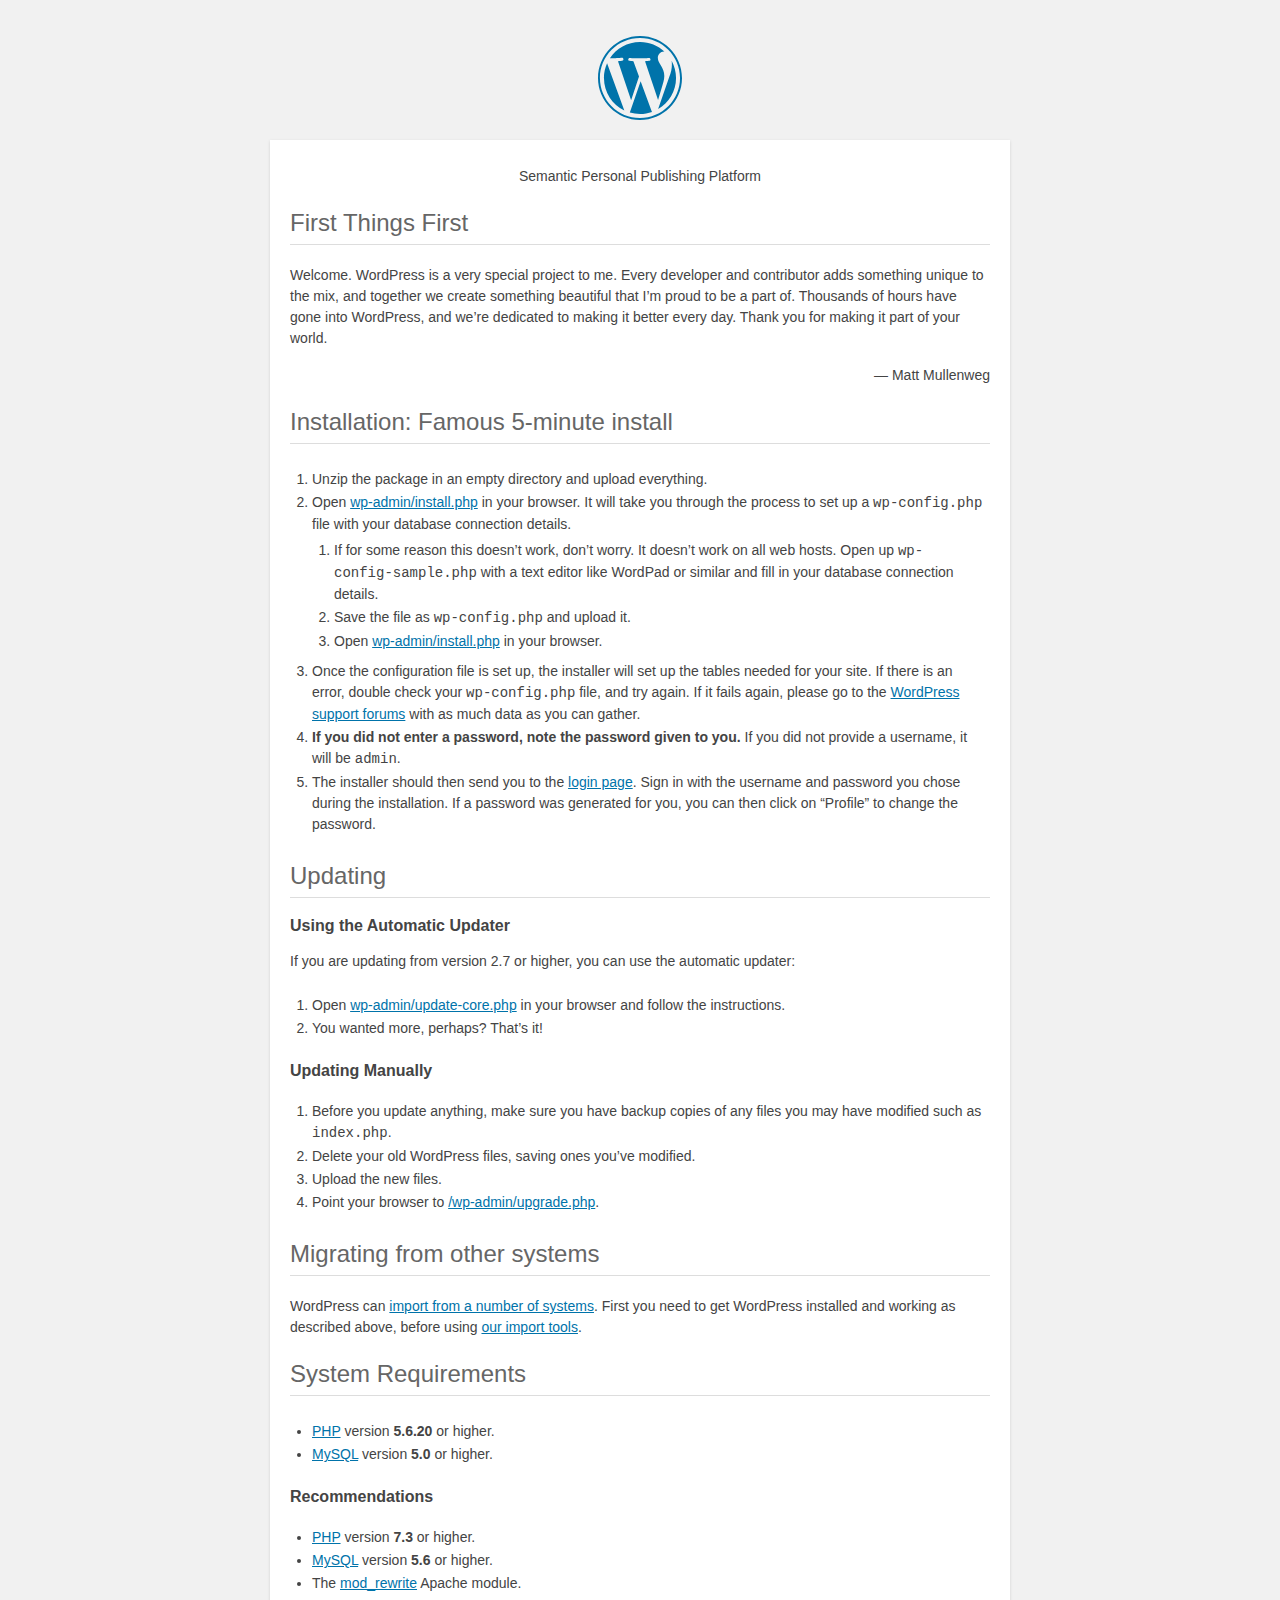
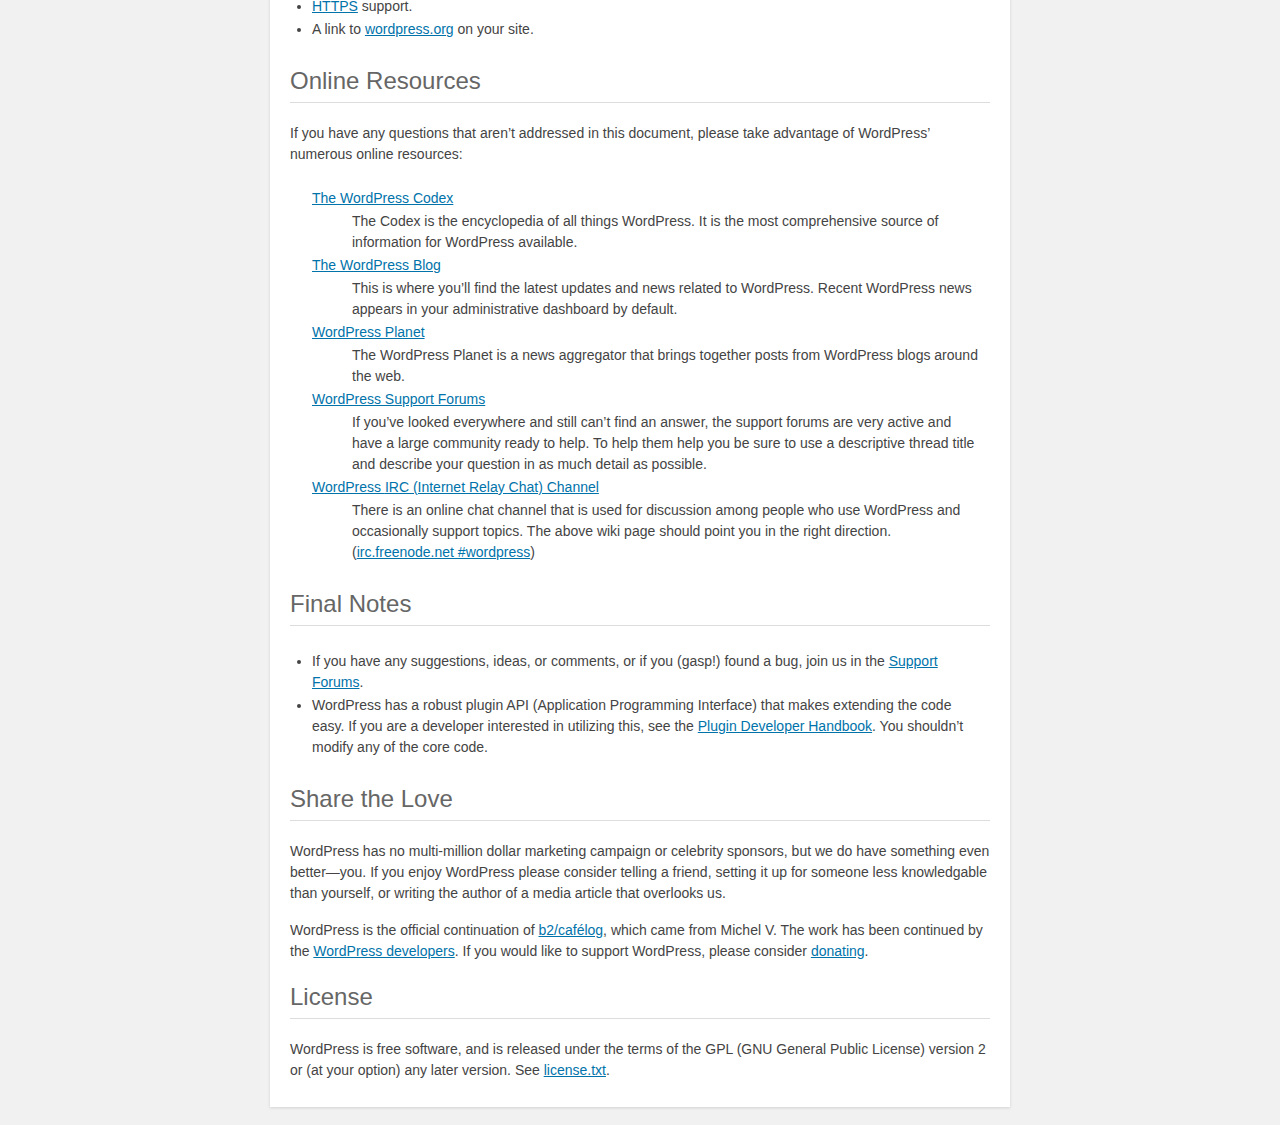
<file: blog/readme.html>
<!DOCTYPE html>
<html lang="en">
<head>
	<meta name="viewport" content="width=device-width" />
	<meta http-equiv="Content-Type" content="text/html; charset=utf-8" />
	<title>WordPress &#8250; ReadMe</title>
	<link rel="stylesheet" href="wp-admin/css/install.css?ver=20100228" type="text/css" />
</head>
<body>
<h1 id="logo">
	<a href="https://wordpress.org/"><img alt="WordPress" src="wp-admin/images/wordpress-logo.png" /></a>
</h1>
<p style="text-align: center">Semantic Personal Publishing Platform</p>

<h2>First Things First</h2>
<p>Welcome. WordPress is a very special project to me. Every developer and contributor adds something unique to the mix, and together we create something beautiful that I&#8217;m proud to be a part of. Thousands of hours have gone into WordPress, and we&#8217;re dedicated to making it better every day. Thank you for making it part of your world.</p>
<p style="text-align: right">&#8212; Matt Mullenweg</p>

<h2>Installation: Famous 5-minute install</h2>
<ol>
	<li>Unzip the package in an empty directory and upload everything.</li>
	<li>Open <span class="file"><a href="wp-admin/install.php">wp-admin/install.php</a></span> in your browser. It will take you through the process to set up a <code>wp-config.php</code> file with your database connection details.
		<ol>
			<li>If for some reason this doesn&#8217;t work, don&#8217;t worry. It doesn&#8217;t work on all web hosts. Open up <code>wp-config-sample.php</code> with a text editor like WordPad or similar and fill in your database connection details.</li>
			<li>Save the file as <code>wp-config.php</code> and upload it.</li>
			<li>Open <span class="file"><a href="wp-admin/install.php">wp-admin/install.php</a></span> in your browser.</li>
		</ol>
	</li>
	<li>Once the configuration file is set up, the installer will set up the tables needed for your site. If there is an error, double check your <code>wp-config.php</code> file, and try again. If it fails again, please go to the <a href="https://wordpress.org/support/forums/">WordPress support forums</a> with as much data as you can gather.</li>
	<li><strong>If you did not enter a password, note the password given to you.</strong> If you did not provide a username, it will be <code>admin</code>.</li>
	<li>The installer should then send you to the <a href="wp-login.php">login page</a>. Sign in with the username and password you chose during the installation. If a password was generated for you, you can then click on &#8220;Profile&#8221; to change the password.</li>
</ol>

<h2>Updating</h2>
<h3>Using the Automatic Updater</h3>
<p>If you are updating from version 2.7 or higher, you can use the automatic updater:</p>
<ol>
	<li>Open <span class="file"><a href="wp-admin/update-core.php">wp-admin/update-core.php</a></span> in your browser and follow the instructions.</li>
	<li>You wanted more, perhaps? That&#8217;s it!</li>
</ol>

<h3>Updating Manually</h3>
<ol>
	<li>Before you update anything, make sure you have backup copies of any files you may have modified such as <code>index.php</code>.</li>
	<li>Delete your old WordPress files, saving ones you&#8217;ve modified.</li>
	<li>Upload the new files.</li>
	<li>Point your browser to <span class="file"><a href="wp-admin/upgrade.php">/wp-admin/upgrade.php</a>.</span></li>
</ol>

<h2>Migrating from other systems</h2>
<p>WordPress can <a href="https://wordpress.org/support/article/importing-content/">import from a number of systems</a>. First you need to get WordPress installed and working as described above, before using <a href="wp-admin/import.php">our import tools</a>.</p>

<h2>System Requirements</h2>
<ul>
	<li><a href="https://secure.php.net/">PHP</a> version <strong>5.6.20</strong> or higher.</li>
	<li><a href="https://www.mysql.com/">MySQL</a> version <strong>5.0</strong> or higher.</li>
</ul>

<h3>Recommendations</h3>
<ul>
	<li><a href="https://secure.php.net/">PHP</a> version <strong>7.3</strong> or higher.</li>
	<li><a href="https://www.mysql.com/">MySQL</a> version <strong>5.6</strong> or higher.</li>
	<li>The <a href="https://httpd.apache.org/docs/2.2/mod/mod_rewrite.html">mod_rewrite</a> Apache module.</li>
	<li><a href="https://wordpress.org/news/2016/12/moving-toward-ssl/">HTTPS</a> support.</li>
	<li>A link to <a href="https://wordpress.org/">wordpress.org</a> on your site.</li>
</ul>

<h2>Online Resources</h2>
<p>If you have any questions that aren&#8217;t addressed in this document, please take advantage of WordPress&#8217; numerous online resources:</p>
<dl>
	<dt><a href="https://codex.wordpress.org/">The WordPress Codex</a></dt>
		<dd>The Codex is the encyclopedia of all things WordPress. It is the most comprehensive source of information for WordPress available.</dd>
	<dt><a href="https://wordpress.org/news/">The WordPress Blog</a></dt>
		<dd>This is where you&#8217;ll find the latest updates and news related to WordPress. Recent WordPress news appears in your administrative dashboard by default.</dd>
	<dt><a href="https://planet.wordpress.org/">WordPress Planet</a></dt>
		<dd>The WordPress Planet is a news aggregator that brings together posts from WordPress blogs around the web.</dd>
	<dt><a href="https://wordpress.org/support/forums/">WordPress Support Forums</a></dt>
		<dd>If you&#8217;ve looked everywhere and still can&#8217;t find an answer, the support forums are very active and have a large community ready to help. To help them help you be sure to use a descriptive thread title and describe your question in as much detail as possible.</dd>
	<dt><a href="https://codex.wordpress.org/IRC">WordPress <abbr>IRC</abbr> (Internet Relay Chat) Channel</a></dt>
		<dd>There is an online chat channel that is used for discussion among people who use WordPress and occasionally support topics. The above wiki page should point you in the right direction. (<a href="irc://irc.freenode.net/wordpress">irc.freenode.net #wordpress</a>)</dd>
</dl>

<h2>Final Notes</h2>
<ul>
	<li>If you have any suggestions, ideas, or comments, or if you (gasp!) found a bug, join us in the <a href="https://wordpress.org/support/forums/">Support Forums</a>.</li>
	<li>WordPress has a robust plugin <abbr>API</abbr> (Application Programming Interface) that makes extending the code easy. If you are a developer interested in utilizing this, see the <a href="https://developer.wordpress.org/plugins/">Plugin Developer Handbook</a>. You shouldn&#8217;t modify any of the core code.</li>
</ul>

<h2>Share the Love</h2>
<p>WordPress has no multi-million dollar marketing campaign or celebrity sponsors, but we do have something even better&#8212;you. If you enjoy WordPress please consider telling a friend, setting it up for someone less knowledgable than yourself, or writing the author of a media article that overlooks us.</p>

<p>WordPress is the official continuation of <a href="http://cafelog.com/">b2/caf&#233;log</a>, which came from Michel V. The work has been continued by the <a href="https://wordpress.org/about/">WordPress developers</a>. If you would like to support WordPress, please consider <a href="https://wordpress.org/donate/">donating</a>.</p>

<h2>License</h2>
<p>WordPress is free software, and is released under the terms of the <abbr>GPL</abbr> (GNU General Public License) version 2 or (at your option) any later version. See <a href="license.txt">license.txt</a>.</p>

</body>
</html>
</file>
<file: blog/wp-admin/css/install.css>
html {
	background: #f1f1f1;
	margin: 0 20px;
}

body {
	background: #fff;
	color: #444;
	font-family: -apple-system, BlinkMacSystemFont, "Segoe UI", Roboto, Oxygen-Sans, Ubuntu, Cantarell, "Helvetica Neue", sans-serif;
	margin: 140px auto 25px;
	padding: 20px 20px 10px 20px;
	max-width: 700px;
	-webkit-font-smoothing: subpixel-antialiased;
	box-shadow: 0 1px 3px rgba(0, 0, 0, 0.13);
}

a {
	color: #0073aa;
}

a:hover,
a:active {
	color: #00a0d2;
}

a:focus {
	color: #124964;
	box-shadow:
		0 0 0 1px #5b9dd9,
		0 0 2px 1px rgba(30, 140, 190, 0.8);
}

.ie8 a:focus {
	outline: #5b9dd9 solid 1px;
}

h1, h2 {
	border-bottom: 1px solid #ddd;
	clear: both;
	color: #666;
	font-size: 24px;
	padding: 0;
	padding-bottom: 7px;
	font-weight: 400;
}

h3 {
	font-size: 16px;
}

p, li, dd, dt {
	padding-bottom: 2px;
	font-size: 14px;
	line-height: 1.5;
}

code, .code {
	font-family: Consolas, Monaco, monospace;
}

ul, ol, dl {
	padding: 5px 5px 5px 22px;
}

a img {
	border: 0
}
abbr {
	border: 0;
	font-variant: normal;
}

fieldset {
	border: 0;
	padding: 0;
	margin: 0;
}

label {
	cursor: pointer;
}

#logo {
	margin: 6px 0 14px 0;
	padding: 0 0 7px 0;
	border-bottom: none;
	text-align: center
}
#logo a {
	background-image: url(../images/w-logo-blue.png?ver=20131202);
	background-image: none, url(../images/wordpress-logo.svg?ver=20131107);
	background-size: 84px;
	background-position: center top;
	background-repeat: no-repeat;
	color: #444; /* same as login.css */
	height: 84px;
	font-size: 20px;
	font-weight: 400;
	line-height: 1.3;
	margin: -130px auto 25px;
	padding: 0;
	text-decoration: none;
	width: 84px;
	text-indent: -9999px;
	outline: none;
	overflow: hidden;
	display: block;
}

.step {
	margin: 20px 0 15px;
}
.step, th {
	text-align: left;
	padding: 0;
}
.language-chooser.wp-core-ui .step .button.button-large {
	height: 36px;
	font-size: 14px;
	line-height: 2.35714285;
	vertical-align: middle;
}
textarea {
	border: 1px solid #ddd;
	font-family: -apple-system, BlinkMacSystemFont, "Segoe UI", Roboto, Oxygen-Sans, Ubuntu, Cantarell, "Helvetica Neue", sans-serif;
	width: 100%;
	box-sizing: border-box;
}

.form-table {
	border-collapse: collapse;
	margin-top: 1em;
	width: 100%;
}

.form-table td {
	margin-bottom: 9px;
	padding: 10px 20px 10px 0;
	font-size: 14px;
	vertical-align: top
}

.form-table th {
	font-size: 14px;
	text-align: left;
	padding: 10px 20px 10px 0;
	width: 140px;
	vertical-align: top;
}

.form-table code {
	line-height: 1.28571428;
	font-size: 14px;
}

.form-table p {
	margin: 4px 0 0 0;
	font-size: 11px;
}

.form-table input {
	line-height: 1.33333333;
	font-size: 15px;
	padding: 3px 5px;
	border: 1px solid #ddd;
	box-shadow: inset 0 1px 2px rgba(0, 0, 0, 0.07);
}

input,
submit {
	font-family: -apple-system, BlinkMacSystemFont, "Segoe UI", Roboto, Oxygen-Sans, Ubuntu, Cantarell, "Helvetica Neue", sans-serif;
}

.form-table input[type=text],
.form-table input[type=email],
.form-table input[type=url],
.form-table input[type=password],
#pass-strength-result {
	width: 218px;
}

.form-table th p {
	font-weight: 400;
}

.form-table.install-success th,
.form-table.install-success td {
	vertical-align: middle;
	padding: 16px 20px 16px 0;
}

.form-table.install-success td p {
	margin: 0;
	font-size: 14px;
}

.form-table.install-success td code {
	margin: 0;
	font-size: 18px;
}

#error-page {
	margin-top: 50px;
}

#error-page p {
	font-size: 14px;
	line-height: 1.28571428;
	margin: 25px 0 20px;
}

#error-page code, .code {
	font-family: Consolas, Monaco, monospace;
}

.message {
	border-left: 4px solid #dc3232;
	padding: .7em .6em;
	background-color: #fbeaea;
}

/* rtl:ignore */
#dbname,
#uname,
#pwd,
#dbhost,
#prefix,
#user_login,
#admin_email,
#pass1,
#pass2 {
	direction: ltr;
}


/* localization */
body.rtl,
.rtl textarea,
.rtl input,
.rtl submit {
	font-family: Tahoma, sans-serif;
}

:lang(he-il) body.rtl,
:lang(he-il) .rtl textarea,
:lang(he-il) .rtl input,
:lang(he-il) .rtl submit {
	font-family: Arial, sans-serif;
}

@media only screen and (max-width: 799px) {
	body {
		margin-top: 115px;
	}
	#logo a {
		margin: -125px auto 30px;
	}
}

@media screen and (max-width: 782px) {

	.form-table {
		margin-top: 0;
	}

	.form-table th,
	.form-table td {
		display: block;
		width: auto;
		vertical-align: middle;
	}

	.form-table th {
		padding: 20px 0 0;
	}

	.form-table td {
		padding: 5px 0;
		border: 0;
		margin: 0;
	}

	textarea,
	input {
		font-size: 16px;
	}

	.form-table td input[type="text"],
	.form-table td input[type="email"],
	.form-table td input[type="url"],
	.form-table td input[type="password"],
	.form-table td select,
	.form-table td textarea,
	.form-table span.description {
		width: 100%;
		font-size: 16px;
		line-height: 1.5;
		padding: 7px 10px;
		display: block;
		max-width: none;
		box-sizing: border-box;
	}

	.wp-pwd #pass1 {
		padding-right: 50px;
	}

	.wp-pwd .button.wp-hide-pw {
		right: 0;
	}

	#pass-strength-result {
		width: 100%;
	}
}

body.language-chooser {
	max-width: 300px;
}

.language-chooser select {
	padding: 8px;
	width: 100%;
	display: block;
	border: 1px solid #ddd;
	background-color: #fff;
	color: #32373c;
	font-size: 16px;
	font-family: Arial, sans-serif;
	font-weight: 400;
}

.language-chooser p {
	text-align: right;
}

.screen-reader-input,
.screen-reader-text {
	border: 0;
	clip: rect(1px, 1px, 1px, 1px);
	-webkit-clip-path: inset(50%);
	clip-path: inset(50%);
	height: 1px;
	margin: -1px;
	overflow: hidden;
	padding: 0;
	position: absolute;
	width: 1px;
	word-wrap: normal !important;
}

.spinner {
	background: url(../images/spinner.gif) no-repeat;
	background-size: 20px 20px;
	visibility: hidden;
	opacity: 0.7;
	filter: alpha(opacity=70);
	width: 20px;
	height: 20px;
	margin: 2px 5px 0;
}

.step .spinner {
	display: inline-block;
	vertical-align: middle;
	margin-right: 15px;
}

.button.hide-if-no-js,
.hide-if-no-js {
	display: none;
}

/**
 * HiDPI Displays
 */
@media print,
  (-webkit-min-device-pixel-ratio: 1.25),
  (min-resolution: 120dpi) {

	.spinner {
		background-image: url(../images/spinner-2x.gif);
	}

}
</file>
